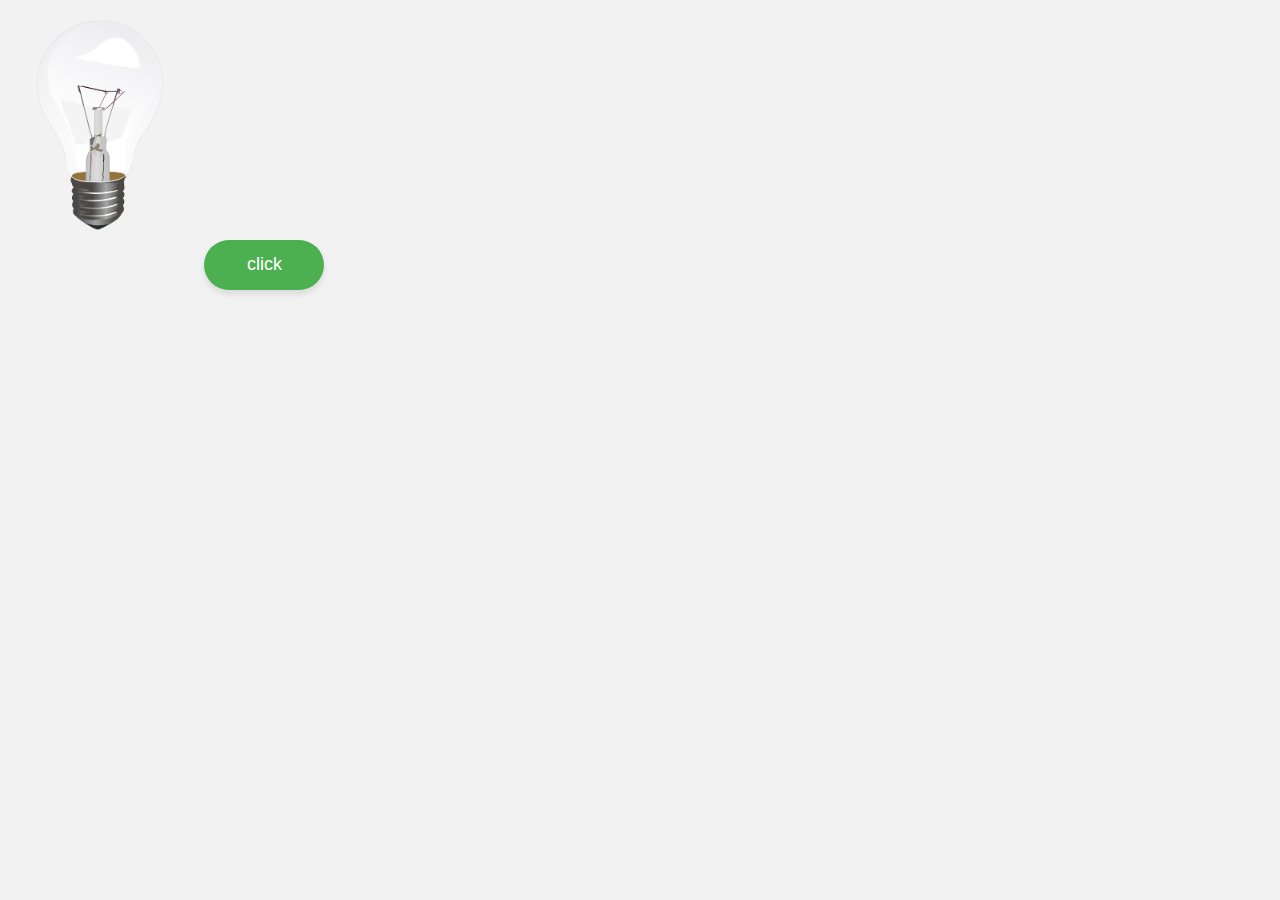
<file: Partie 1/Index.html>
<!DOCTYPE html>
<html lang="en">
<head>
    <meta charset="UTF-8">
    <meta name="viewport" content="width=device-width, initial-scale=1.0">
    <title>LAMPE</title>

    <link rel="stylesheet" href="style.css">

</head>

<body>

    <script src="script.js"></script> 


    

        <img id="lampeof" src="lamp.png" >

        <button id="Bouttoon" onclick="Lamp()">click</button>

    

 

    <audio id="audio" src="click.mp3"></audio>
    
</body>
</html>
</file>
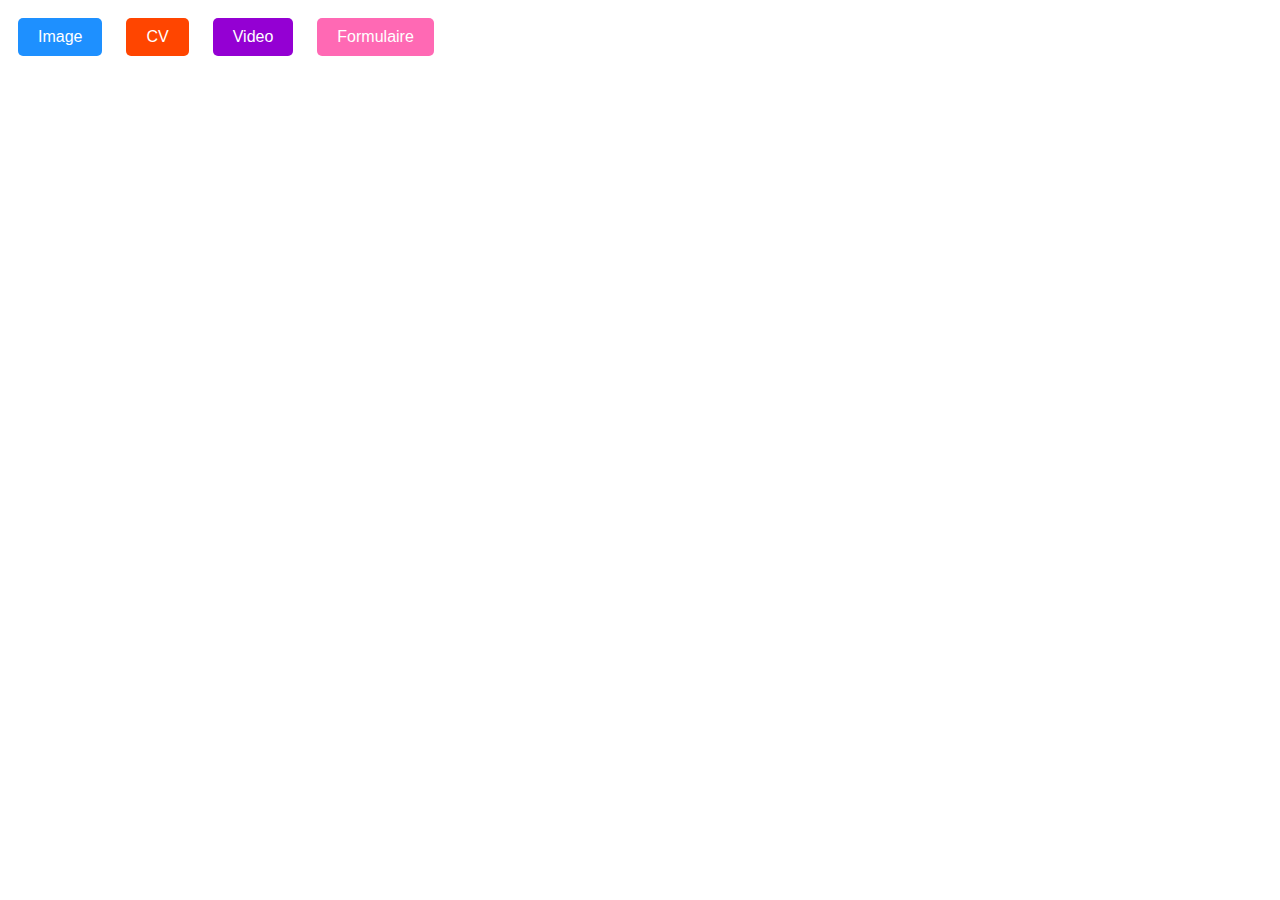
<file: Partie 2/index.html>
<!DOCTYPE html>
<html lang="en">
<head>
    <meta charset="UTF-8">
    <meta name="viewport" content="width=device-width, initial-scale=1.0">
    <link rel="stylesheet" href="styles.css">
    <title>EX2</title>
 
</head>

<body>

    <button id="imgCon">Image</button>
    <button id="cv">CV</button>
    <button id="VideoCon">Video</button>
    <button id="formulaireCon">Formulaire</button>
    
    <div id="divv"></div> 

    <script src="java.js">
    </script>
    
</body>
</html>
</file>
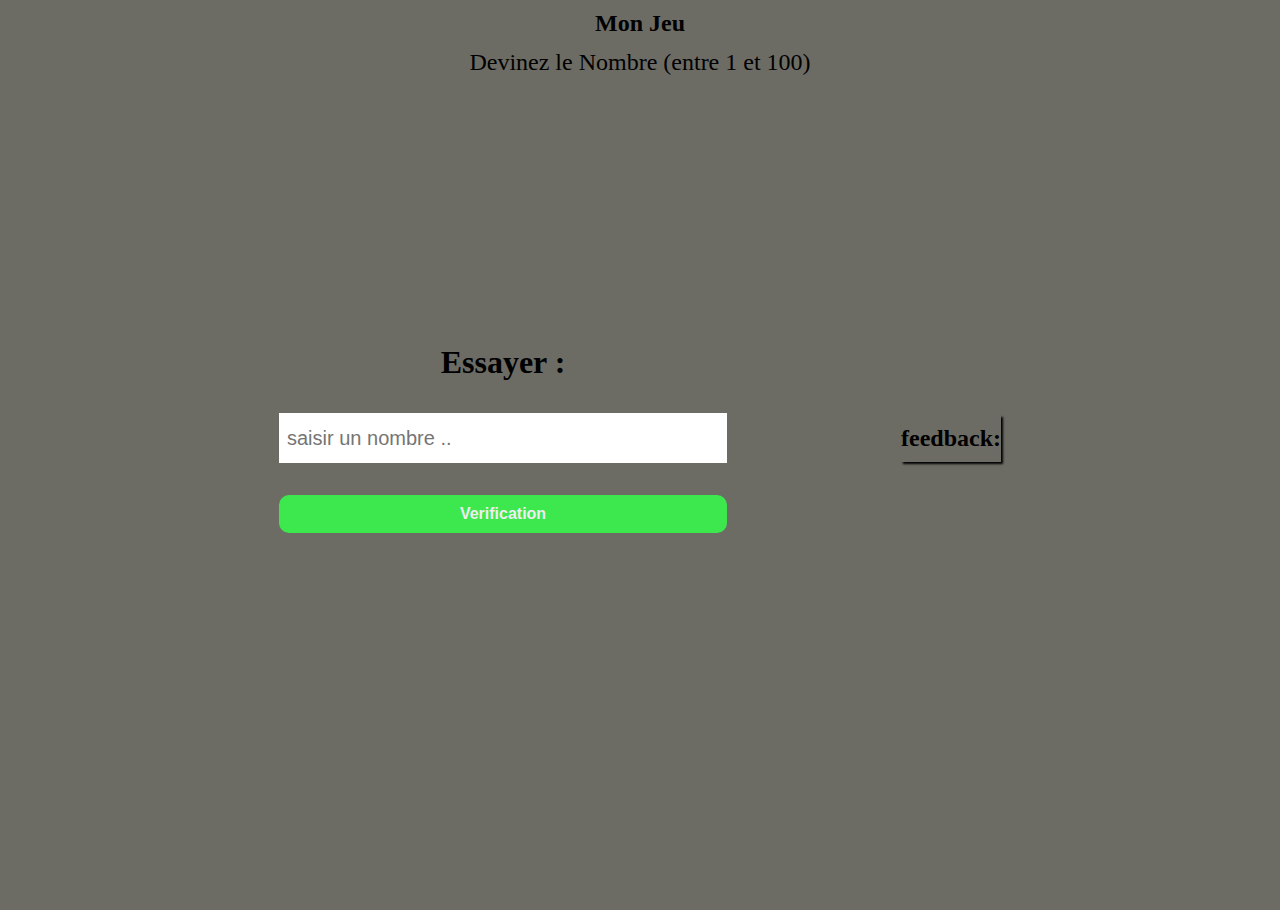
<file: Partie 3/index.html>
<!DOCTYPE html>
<html lang="en">
<head>
    <meta charset="UTF-8">
    <link rel="stylesheet" href="./style.css">
    <meta name="viewport" content="width=device-width, initial-scale=1.0">
    <title>Jeu</title>
</head>
<body>
    <h3>Mon Jeu</h3>
    <p>  Devinez le Nombre (entre 1 et 100) </p>
    <div class="container">
        <div class="test">
            
                <h4>Essayer :</h4>
                <input type="number" id="userGuess" placeholder="saisir un nombre ..">
          
           
            <button id="btn" onclick="checkGuess()" value="">Verification</button>
        </div>
        <div class="affichage">
            <h3> feedback:</h3>
            <p id="feedback"> </p>
           
            
        </div>

    </div>

    <script src="./script.js"></script>
</body>
</html>
</file>
<file: Partie 1/style.css>
body {
    font-family: Arial, sans-serif;
    background-color: #f2f2f2;
    margin: 0;
    padding: 0;
}



#lampeof {
    width: 200px;
    height: auto;
    margin-bottom: 20px;
}

#Bouttoon {
    width: 120px;
    height: 50px;
    background-color: #4CAF50;
    color: white;
    border: none;
    border-radius: 25px;
    cursor: pointer;
    font-size: 18px;
    transition: background-color 0.3s;
    box-shadow: 0 4px 6px rgba(0, 0, 0, 0.1);
}

#Bouttoon:hover {
    background-color: #45a049;
    box-shadow: 0 6px 8px rgba(0, 0, 0, 0.3);
}
</file>
<file: Partie 2/styles.css>
button {
    padding: 10px 20px;
    font-size: 16px;
    background-color: #4caf50; 
    color: white;
    border: none;
    border-radius: 5px;
    cursor: pointer;
    margin: 10px;
   
}




#divv {
    margin-top: 20px;
    text-align: center;
}


#imgCon {
    background-color: #1e90ff; 
}

#cv {
    background-color: #ff4500; 
}

#VideoCon {
    background-color: #9400d3; 
}

#formulaireCon {
    background-color: #ff69b4; 
}
</file>
<file: Partie 3/style.css>
*{
    margin: 0;
    padding: 0;
    box-sizing: border-box;

}
body{
    width: 100%;
    height: 100vh;
    background-color: rgba(108, 107, 99, 0.993);
    
}

h3,h3+p{
    text-align: center;

}
h3{
    font-size: 1.5rem;
    margin: 10px 0;
}
p{
    line-height: 1.3;
    font-size: 1.5rem;
}

/* content*/


.container{
    width: 70%;
    height: 80%;
    margin: 0 auto;
    display: flex;
    justify-content: space-around;
    align-items: center;
}
.test{
    width: 50%;
    display: flex;
    flex-direction: column;
    
}
.test h4{
    font-size: 2rem;
    text-align: center;
}
.test button{
    padding: 10px 32px;
    border-radius: 10px;
    border: none;
    outline: none;
    background: #3de74e;
    color: #eee;
    font-weight: 800;
    font-size: 1rem;
    cursor: pointer;
    transition: .3s;
}
.test button:hover{
    color: #fff;
    background-color: black;
}
.test input{
   
    background: #fff;
    width: 100%;
    height: 50px;
    margin:  2rem 0;
    border: none;
    outline: none;
    padding: 0 8px;
    font-size: 1.3rem;
  
    
    
}
.test input::placeholder{
    font-size: 20px;
}

.affichage{
    box-shadow: 2px 2px 2px ;
}
</file>
